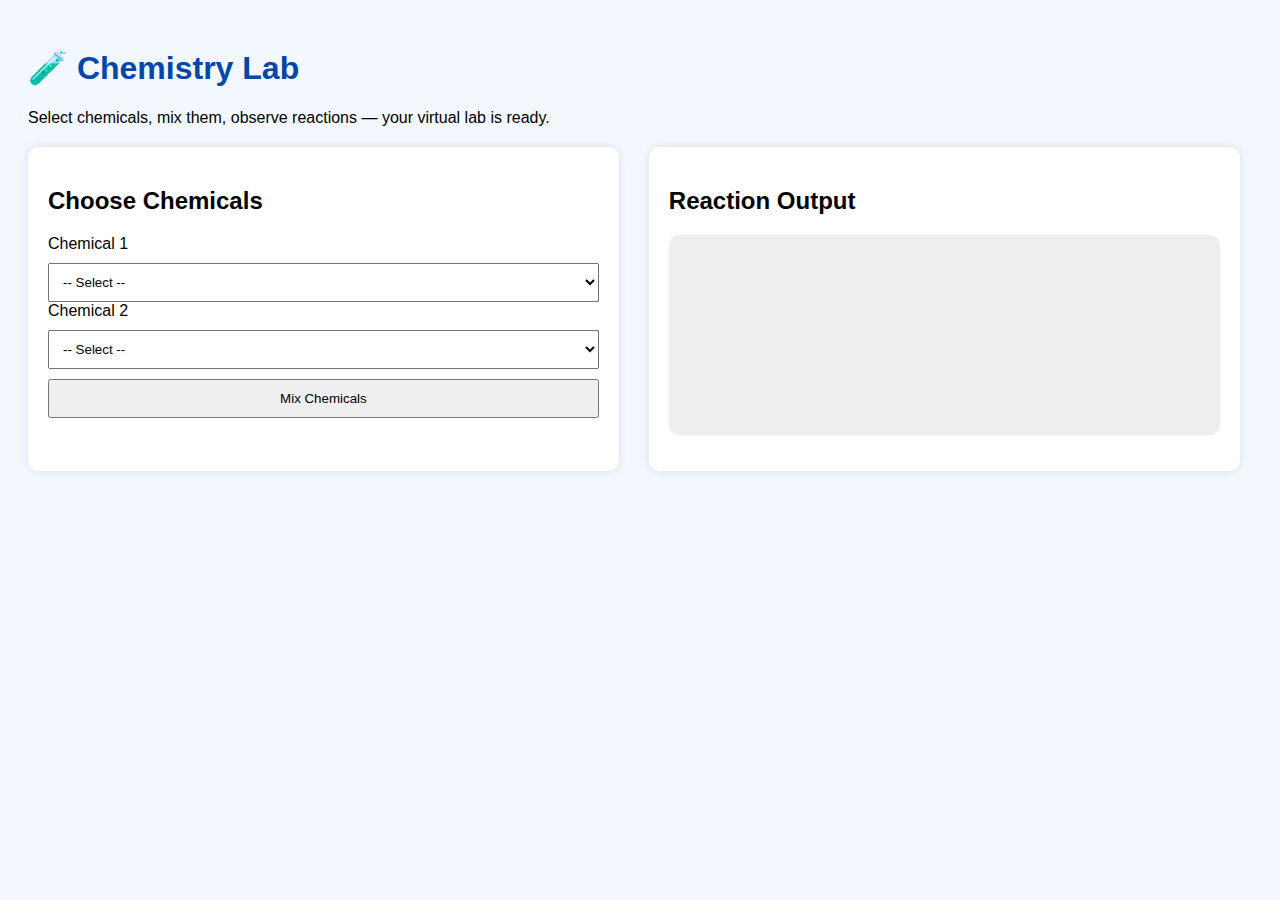
<file: chemistry.html>
<!DOCTYPE html>
<html lang="en">
<head>
    <meta charset="UTF-8">
    <title>Chemistry Lab – Dlab</title>
    <style>
        body {
            font-family: Arial, sans-serif;
            background: #f3f8ff;
            padding: 20px;
        }
        h1 {
            color: #0047ab;
        }
        .container {
            display: flex;
            gap: 30px;
            margin-top: 20px;
        }
        .panel {
            width: 45%;
            padding: 20px;
            background: white;
            border-radius: 10px;
            box-shadow: 0 0 10px rgba(0,0,0,0.1);
        }
        select, button {
            padding: 10px;
            margin-top: 10px;
            width: 100%;
        }
        #resultBox {
            width: 100%;
            height: 200px;
            border-radius: 10px;
            margin-top: 10px;
            background: #eee;
        }
    </style>
</head>
<body>

<h1>🧪 Chemistry Lab</h1>
<p>Select chemicals, mix them, observe reactions — your virtual lab is ready.</p>

<div class="container">

    <!-- Left Panel -->
    <div class="panel">
        <h2>Choose Chemicals</h2>

        <label>Chemical 1</label>
        <select id="chem1">
            <option value="">-- Select --</option>
            <option value="acid">Acid</option>
            <option value="base">Base</option>
            <option value="water">Water</option>
            <option value="salt">Salt</option>
            <option value="alcohol">Alcohol</option>
        </select>

        <label>Chemical 2</label>
        <select id="chem2">
            <option value="">-- Select --</option>
            <option value="acid">Acid</option>
            <option value="base">Base</option>
            <option value="water">Water</option>
            <option value="salt">Salt</option>
            <option value="alcohol">Alcohol</option>
        </select>

        <button onclick="mix()">Mix Chemicals</button>
    </div>

    <!-- Right Panel -->
    <div class="panel">
        <h2>Reaction Output</h2>
        <div id="resultBox"></div>
        <p id="reactionText"></p>
    </div>

</div>

<script>
function mix() {
    const c1 = document.getElementById("chem1").value;
    const c2 = document.getElementById("chem2").value;
    const box = document.getElementById("resultBox");
    const text = document.getElementById("reactionText");

    if (!c1 || !c2) {
        alert("Please select both chemicals.");
        return;
    }

    let color = "lightgray";
    let result = "No reaction.";

    if (c1 === "acid" && c2 === "base" || c1 === "base" && c2 === "acid") {
        color = "lightgreen";
        result = "Neutralization! A salt + water is formed.";
    }
    else if (c1 === "water" && c2 === "salt" || c1 === "salt" && c2 === "water") {
        color = "#a3c4f3";
        result = "Salt dissolved in water.";
    }
    else if (c1 === "alcohol" && c2 === "water" || c1 === "water" && c2 === "alcohol") {
        color = "#ffeed5";
        result = "Alcohol + water mix partially.";
    }
    else if (c1 === c2) {
        color = "#dcdcdc";
        result = "Both chemicals are the same. No reaction.";
    }

    box.style.background = color;
    text.innerHTML = result;
}
</script>

</body>
</html>
</file>
